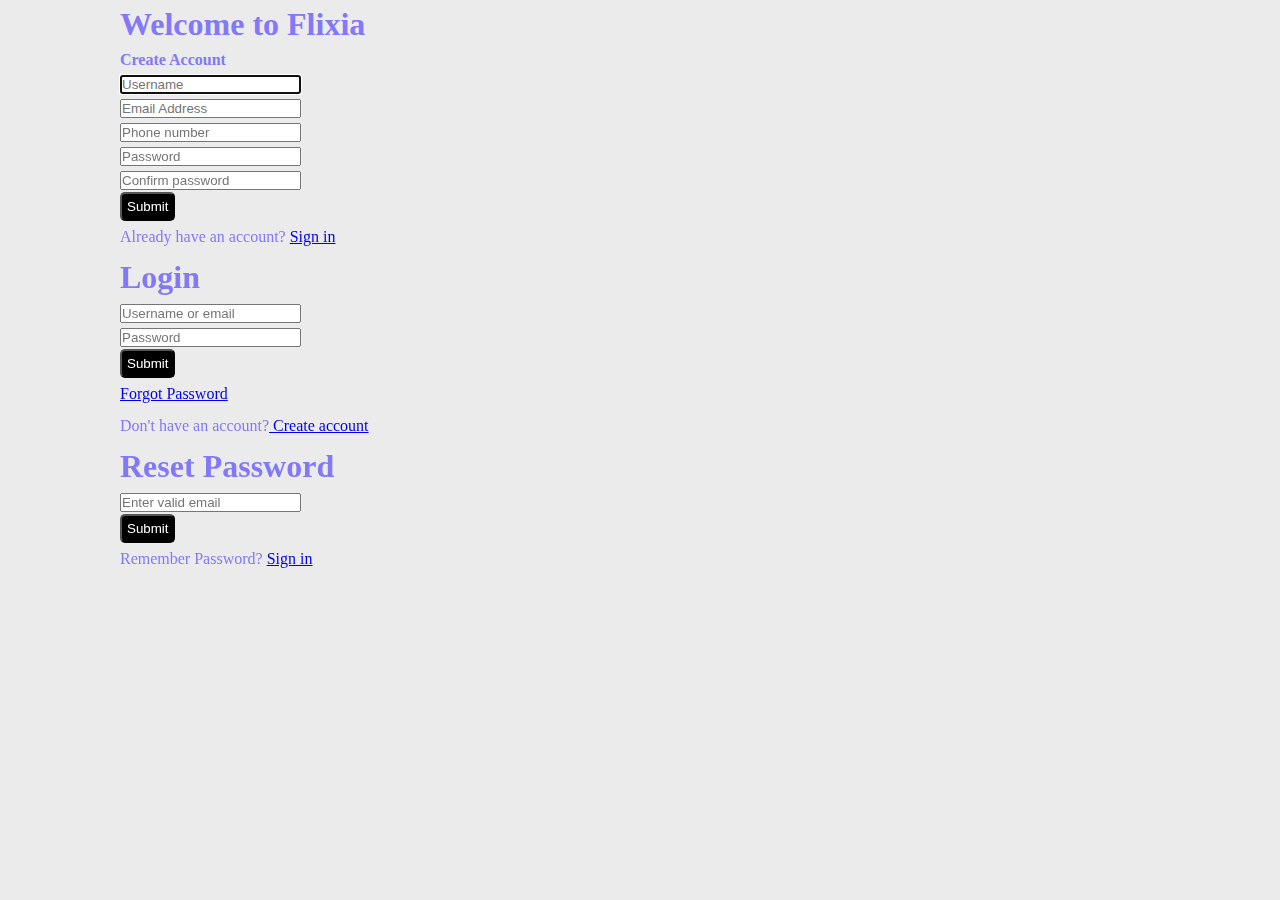
<file: Flixia/user.html>
<!DOCTYPE html>
<head>
    <meta name="viewport" content="width=device-width, initial-scale=1.0">
    <meta charset="utf-8">
    <title>Sign Up/Login Form</title>
    <link rel="shortcut icon" href="/assets/favicon.ico">
    <link rel="stylesheet" href="style.css">
</head>
<body>
    <div class="container">
       
        <form class="form" id="createAccount">
            <h1 class="form__title">Welcome to Flixia</h1>
            <h4 class="form__title">Create Account</h4>
            <div class="form__message form__message--error"></div>
            <div class="form__input-group">
                <input type="text" id="signupUsername" class="form__input" autofocus placeholder="Username">
                <div class="form__input-error-message"></div>
            </div>
            <div class="form__input-group">
                <input type="text" class="form__input" autofocus placeholder="Email Address">
                <div class="form__input-error-message"></div>
            </div>
            <div class="form__input-group">
                <input type="text" class="form__input" autofocus placeholder="Phone number">
                <div class="form__input-error-message"></div>
            </div>
            <div class="form__input-group">
                <input type="password" class="form__input" autofocus placeholder="Password">
                <div class="form__input-error-message"></div>
            </div>
            <div class="form__input-group">
                <input type="password" class="form__input" autofocus placeholder="Confirm password">
                <div class="form__input-error-message"></div>
            </div>
            <button class="form__button" type="submit">Submit</button>
            <p class="form__text">
                Already have an account? <a class="form__link1" href="./" id="linkLogin">Sign in</a>
            </p>
            
        </form>
        
         <form class="form form--hidden" id="login">
            <h1 class="form__title">Login</h1>
            <div class="form__message form__message--error"></div>
            <div class="form__input-group">
                <input type="text" class="form__input" autofocus placeholder="Username or email">
                <div class="form__input-error-message"></div>
            </div>
            <div class="form__input-group">
                <input type="password" class="form__input" autofocus placeholder="Password">
                <div class="form__input-error-message"></div>
            </div>
            <button class="form__button" type="submit">Submit</button>
            <p class="form__text">
                <a class="form__link" href="./" id="linkforgotPassword">Forgot Password</a>
            </p>
            <p class="form__text">
                Don't have an account?<a class="form__link" href="./" id="linkCreateAccount"> Create account</a>
            </p>
        </form>
        
        <form class="form form--hidden" id="forgotPassword">
            <h1 class="form__title">Reset Password</h1>
            <div class="form__message form__message--error"></div>
            <div class="form__input-group">
                <input type="text" class="form__input" autofocus placeholder="Enter valid email">
                <div class="form__input-error-message"></div>
            </div>
            <button class="form__button" type="submit">Submit</button>
            <p class="form__text">
                Remember Password? <a class="form__link1" href="#" id="linkLogin">Sign in</a>
            </p>
        </form>
    </div>
    <script src="main.js"></script>
</body>
</file>
<file: Flixia/style.css>
*{
    box-sizing: border-box;
    margin: 0;
    padding: 0;
}

body{
    font-family: Cambria, Cochin, Georgia, Times, 'Times New Roman', serif;
    font-size: 16px;
    line-height: 1.5;
    color: rgb(130, 121, 248);
    background: rgb(236, 235, 235);
}

img{
    max-width: 100%;
}
li{
    list-style: none;
}

button{
    color: white;
    background: black;
    border-radius: 5px;
    padding: 5px;
}

span{
    color: white;
    padding-right: 5px;
}

.container{
    max-width: 1100px;
    margin: 0 auto;
    padding: 0 30px;
}

.navbar{
    background: rgb(108, 99, 247);
    position: sticky; top: 0;
    
}

.logo{
    width:150px;
}

.navbar a{
    color: white;
    text-decoration: none;
    font-size: 16px;
    font-weight: 400;
}
.navbar .container {
    display: flex;
    justify-content: space-between;
    align-items: center;
    height: 100%;
}
.navbar ul{
    display: flex;
}

.navbar ul li {
    display: flex;
    margin-left: 10px;
}
.navbar a:hover {
    color: black;
}

.header {
    background-color: rgb(127, 127, 241);
    color: white;
    min-height: 400px;
}
.header img{
    max-width: 500px;
}
.header .container{
    display: flex;
    align-items: center;
    justify-content: space-between;
}


.playlist{
    background: rgb(22, 21, 21);
    height: .8in;
    flex-wrap: wrap;
    
}

.playlist .playdes{
    display: flex;
    justify-content: space-between;
    align-items: center;
    color: white;
    padding-top: 25px;
    
}


.section{
    max-width: 1100px;
    margin: 0 auto;
    display: flex;
    justify-content: space-between;
    flex-wrap: wrap;
    background: rgb(22, 21, 21);
}
.card2{
    background: rgb(248, 203, 203);
    width: 210px;
    margin: 5px;
    border-radius: 15px;
    
}
.image-card{
    background-color: gray;
    height: 180px;
    margin-bottom: 15px;
    background-size: cover;
    border-radius: 15px;
}
.card2 h1{
    padding: 10px;
 }
.card2 p{
   padding: 10px;
}
.card2 a{
    background-color: blue;
    padding: 15px 20px;
    display: block;
    text-align: center;
    margin: 20px 40px;
 }
 .card2:hover{
    background: rgb(130, 121, 248);
    color: white;
    cursor: pointer;
    transform: scale(1.03);
 }

.car{
    background-image:url("/img/Screenshot_20200623-011927.png")
}
.car1{
    background-image:url("/img/Screenshot_20200620-112438.png")
}
.car2{
    background-image:url("/img/Screenshot_20200720-061134.png")
}
.car3{
    background-image:url("/img/Screenshot_20200813-084022.png")
}
.car4{
    background-image:url("/img/Screenshot_20210108-092715.png")
}


.stream{
    
}
.services{
    max-width: 1100px;
    padding: 0 45px; 
    margin: 0 auto;  
}
.services h1{
     text-align: center;
     position: relative;
     margin-bottom: 60px;
     padding-bottom: 10px;
}
.services h1::after{
    content: '';
    position: absolute;
    width: 170px;
    height: 3px;
    background: rgb(0, 0, 0);
    bottom: 0;
    left: 50%;
    transform: translateX(-50%);
}
.content{
    display: flex;
    flex-wrap: wrap;
    justify-content: space-between;
}
.card{
    padding: 50px 25px;
    width: calc(26% - 20px);
    border-radius: 6px;
    background: rgb(0, 0, 0);
    text-align: center;
    user-select: none;
    cursor: pointer;
    transition: all 0.3s ease; 
}

.card:hover{
    background: rgb(130, 121, 248);
}
.card:hover .box{
    transform: scale(1.05);
}
.box{
   transition: all 0.3s ease; 
}
.box i{
    color: rgb(34, 4, 207); 
    font-size: 50px;
    transition: all 0.3s ease; 
 }
 .card:hover .box i{
    color: white;
}
.box h3{
    color: blue;
 }
 .box p{
    color: white;
 }


 .music .container{
    display: flex;
    justify-content: space-around;
    align-items: center;
}

.music h2, h3{
    line-height: 2;
}
.container p{
    line-height: 2;
}
.music p{
    line-height: 2;
}
.music .musictext{
    margin-right: 150px;
}


.footer{
    background: rgb(0, 0, 0);
    
}
.footer .container{
    max-width: 1100px;
    margin: auto;
    padding: 70px 0px;
}
.row{
    display: flex;
    flex-wrap: wrap;
}
.footer-col{
    width: 25%;
    padding: 70px, 0px;
}
.footer-col h4{
    font-size: 18px;
    text-transform: capitalize;
    margin-bottom: 30px;
    margin-right: 10px;
    position: relative;
    color: rgb(130, 121, 248);
}
.footer-col h4::before{
    content: '';
    position: absolute;
    left: 0;
    bottom: -10px;
    background-color: white;
    height: 2px;
    box-sizing: border-box;
    width: 50px;
}
.footer-col ul li:not(:last-child){
    margin-bottom: 10px;
}
.footer-col ul li a{
    font-size: 16px;
    color: rgb(224, 222, 222);
    text-decoration: none;
    display: block;
    transition: all 0.3s ease; 
}

.footer-col ul li a:hover{
    color: rgb(130, 121, 248);
}

.footer-col .social_links a{
    display: inline-block;
    height: 40px;
    width: 50px;
    background-color: #767677;
    margin: 0 10px 10px 0;
    text-align: center;
    line-height: 40px;
    border-radius: 50%;
}

/* media queries*/
@media (max-width: 768px) {
    .header .container {
        flex-direction: column;
        padding: 20px;
        text-align: center;
    }
}

@media (max-width: 768px) {
    .music .container {
        flex-direction: column;
        padding: 10px;
        text-align: center;
    }
}

@media screen and (max-width:1190px) {
    .max-width{
        padding: 0 25px;
    }
    .card{
        width: calc(50% - 10px);
        margin-bottom: 15px;
    }
}
@media screen and (max-width:700px) {
    .card{
        width: 100%
    }
}
</file>
